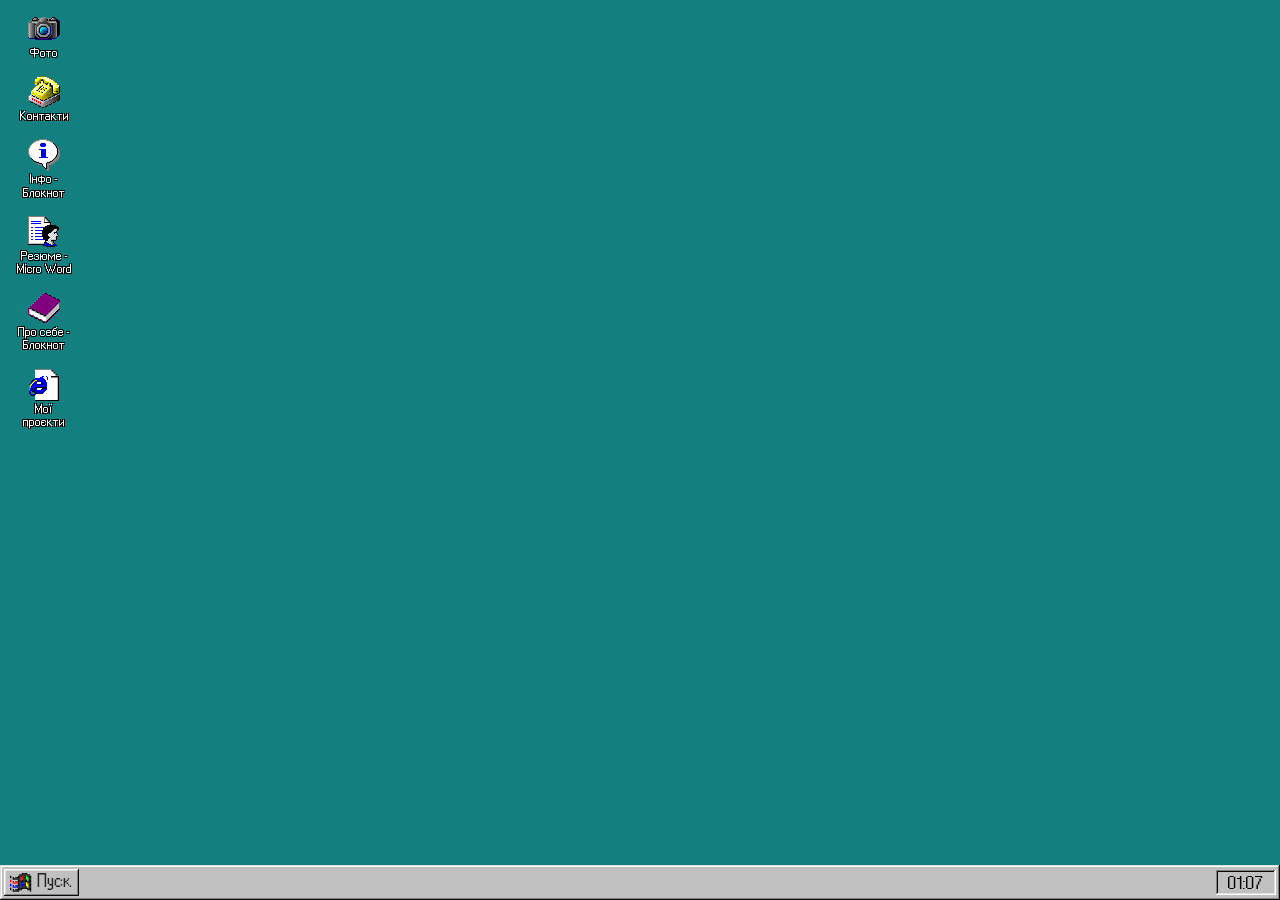
<file: index.html>
<!doctype html>
<html lang="en">
  <head>
    <meta charset="UTF-8" />
    <meta name="viewport" content="width=device-width, initial-scale=1.0, maximum-scale=1.0, viewport-fit=cover" />
    <title>Portfolio 98</title>
    <!-- <link rel="stylesheet" href="https://unpkg.com/98.css"> -->
    <link rel="stylesheet" href="98.css" />
    <link rel="stylesheet" href="style.css" />
    <link rel="stylesheet" href="animations.css" />
    <link rel="stylesheet" href="taskbar.css" />
    <link rel="stylesheet" href="mobile.css" />
  </head>
  <body>

    <div
      data-window-id="win-photo"
      class="window"
      style="width: 325px; height: 500px; font-size: 30px"
    >
      <div class="title-bar">
        <div class="title-bar-text">
          <img class="title_img" src="img/camera-2.png" alt="" />Фото
        </div>
        <div class="title-bar-controls">
          <button aria-label="Minimize"></button>
          <button aria-label="Maximize"></button>
          <button aria-label="Close"></button>
        </div>
      </div>
      <div class="photo window-body">
        <img style="width: 300px;;" src="img/Photo.jpg" alt="">
      </div>
    </div>

    <div
      data-window-id="win-contacts"
      class="window"
      style="width: 500px; height: 180px; font-size: 30px"
    >
      <div class="title-bar">
        <div class="title-bar-text">
          <img class="title_img" src="img/modem-5.png" alt="" />Контакти
        </div>
        <div class="title-bar-controls">
          <button aria-label="Minimize"></button>
          <button aria-label="Maximize"></button>
          <button aria-label="Close"></button>
        </div>
      </div>
      <div class="window-body">
        <div class="contact">
          <img src="img/Info_img.svg" alt="" />
          <div class="info">
            <p>Користувач:</p>
            <p style="margin-left: 20px">
              errordelete0@gmail.com<br />
              <a target="_blank" style="color: #222" href="https://t.me/errorcats">@errorcats</a><br />
              <a target="_blank" style="color: #222" href="https://github.com/errorcat404">github.com/errorcat404</a>
            </p>
          </div>
        </div>
      </div>
    </div>

    <div
      data-window-id="win-info"
      class="window"
      style="width: 270px; height: 195px; font-size: 30px"
    >
      <div class="title-bar">
        <div class="title-bar-text">
          <img class="title_img" src="img/msg_information-0.png" alt="" />Інфо - Блокнот
        </div>
        <div class="title-bar-controls">
          <button aria-label="Minimize"></button>
          <button aria-label="Maximize"></button>
          <button aria-label="Close"></button>
        </div>
      </div>
      <div class="window-body" style="background:white;border:1px solid #202020;outline:1px solid #808080;margin:5px">
        <p style="margin: 5px">
          Хомутський Алім <br />
          14 років <br />
          Dev-ops
        </p>
      </div>
    </div>

    <div
      data-window-id="win-resume"
      class="window"
      style="width: 900px; height: 725px; font-size: 30px"
    >
      <div class="title-bar">
        <div class="title-bar-text">
          <img class="title_img" src="img/user_card.png" alt="" />Резюме - Micro Word
        </div>
        <div class="title-bar-controls">
          <button aria-label="Minimize"></button>
          <button aria-label="Maximize"></button>
          <button aria-label="Close"></button>
        </div>
      </div>
      <div class="window-body" style="background:white;border:1px solid #202020;outline:1px solid #808080;margin:5px">
        <div style="margin: 10px;" class="text">
        <h3>Освіта</h3>
        <p>Середня освіта - Школа Комп'ютерної Майстерності, Запоріжжя <br>
        Період: 2021-2026</p>

        <h3>Технічні навички</h3>
        <h4>1. Робота з Docker</h4>
        <p>
        · Запуск і налаштування контейнерів <br>
        · Використання docker-compose (базовий рівень) <br>
        · Розуміння різниці між образами та контейнерами
        </p>

        <h4>2. Робота з Linux (Debian/Ubuntu)</h4>
        <p>
        · Впевнене використання CLI (ls, nano, grep, nmap) <br>
        · Встановлення та керування пакетами (apt, apt-get) <br>
        · Налаштування SSH-доступу
        </p>

        <h4>3. Робота з Windows</h4>
        <p>
        · Використання CMD (ipconfig, ping, netstat) <br>
        · Базове розуміння процесів і служб
        </p>

        <h4>4. Мережеві основи</h4>
        <p>
        · Розуміння IP-адресації, DNS, портів <br>
        · Налаштування локальної мережі
        </p>
        </div>
      </div>
    </div>

    <div
      data-window-id="win-info2"
      class="window"
      style="width: 800px; height: 265px; font-size: 30px"
    >
      <div class="title-bar">
        <div class="title-bar-text">
          <img class="title_img" src="img/help_book_cool-4.png" alt="" />Про себе - Блокнот
        </div>
        <div class="title-bar-controls">
          <button aria-label="Minimize"></button>
          <button aria-label="Maximize"></button>
          <button aria-label="Close"></button>
        </div>
      </div>
      <div class="window-body" style="background:white;border:1px solid #202020;outline:1px solid #808080;margin:5px">
        <p style="margin: 5px">
          Початківець у сфері Devops. 
            Працюю з Docker і Linux-системами, маю досвід 
            розгортання сервісів і налаштування середовища.

            Цікавлюся автоматизацією та серверними рішеннями, 
            швидко освоюю нові технології та самостійно 
            знаходжу рішення технічних задач.
        </p>
      </div>
    </div>

    <div
      data-window-id="win-projects"
      class="window"
      style="width: 800px; height: 450px; font-size: 30px"
    >
      <div class="title-bar">
        <div class="title-bar-text">
          <img class="title_img" src="img/html-2.png" alt="" />Мої проєкти
        </div>
        <div class="title-bar-controls">
          <button aria-label="Minimize"></button>
          <button aria-label="Maximize"></button>
          <button aria-label="Close"></button>
        </div>
      </div>
      <div class="projects window-body" style="background:white;border:1px solid #202020;outline:1px solid #808080;margin:5px">
        <a target="_blank" href="https://errorcat404.github.io/JHONDOE-PHOTOGRAPHY/"><img src="img/prj1.jpg" alt="" class="project_img"></a>
        <a target="_blank" href="https://errorcat404.github.io/Alim-Programer/"><img src="img/prj2.jpg" alt="" class="project_img"></a>
        <a target="_blank" href="https://errorcat404.github.io/how-program/"><img src="img/prj3.png" alt="" class="project_img"></a>
        <a target="_blank" href="https://errorcat404.github.io/Web-studio/team.html"><img src="img/prj4.png" alt="" class="project_img"></a>
      </div>
    </div>

    <div class="window" id="modal" style="display:none;">
         <div class="title-bar">
            <div class="title-bar-text">ERROR 404</div>
            <div class="title-bar-controls">
              <button aria-label="Maximize"></button>
              <button aria-label="Close"></button>
            </div>
         </div>
        <div class="modal-body window-body">
            <p>Страница не знайдена</p>
            <button style="margin-top: 15px;" onclick="closeModal()">OK</button>
        </div>
    </div>

    <div id="taskbar" class="window">
      <button id="startBtn">
        <img class="start_img" src="img/start.svg" />
        Пуск
      </button>
      <input id="clock" disabled type="text" />
    </div>

    <script src="app.js"></script>
  </body>
</html>
</file>
<file: 98.css>
/*! 98.css v0.1.21 - https://github.com/jdan/98.css */
@font-face {
  font-family: "Pixelated MS Sans Serif";
  font-style: normal;
  font-weight: 400;
  src: url(fonts/ms_sans_serif.woff) format("woff");
  src: url(fonts/ms_sans_serif.woff2) format("woff2");
}
@font-face {
  font-family: "Pixelated MS Sans Serif";
  font-style: normal;
  font-weight: 700;
  src: url(fonts/ms_sans_serif_bold.woff) format("woff");
  src: url(fonts/ms_sans_serif_bold.woff2) format("woff2");
}
body {
  color: #222;
  font-family: Arial;
  font-size: 12px;
}
.title-bar,
.window,
button,
input,
label,
legend,
li[role="tab"],
option,
select,
table,
textarea,
ul.tree-view {
  -webkit-font-smoothing: none;
  font-family: "Pixelated MS Sans Serif", Arial;
  font-size: 11px;
}
h1 {
  font-size: 5rem;
}
h2 {
  font-size: 2.5rem;
}
h3 {
  font-size: 2rem;
}
h4 {
  font-size: 1.5rem;
}
u {
  border-bottom: 0.5px solid #222;
  text-decoration: none;
}
button,
input[type="reset"],
input[type="submit"] {
  background: silver;
  border: none;
  border-radius: 0;
  box-shadow:
    inset -1px -1px #0a0a0a,
    inset 1px 1px #fff,
    inset -2px -2px grey,
    inset 2px 2px #dfdfdf;
  box-sizing: border-box;
  color: transparent;
  min-height: 23px;
  min-width: 75px;
  padding: 0 12px;
  text-shadow: 0 0 #222;
}
button.default,
input[type="reset"].default,
input[type="submit"].default {
  box-shadow:
    inset -2px -2px #0a0a0a,
    inset 1px 1px #0a0a0a,
    inset 2px 2px #fff,
    inset -3px -3px grey,
    inset 3px 3px #dfdfdf;
}
.vertical-bar {
  background: silver;
  box-shadow:
    inset -1px -1px #0a0a0a,
    inset 1px 1px #fff,
    inset -2px -2px grey,
    inset 2px 2px #dfdfdf;
  height: 20px;
  width: 4px;
}
button:not(:disabled):active,
input[type="reset"]:not(:disabled):active,
input[type="submit"]:not(:disabled):active {
  box-shadow:
    inset -1px -1px #fff,
    inset 1px 1px #0a0a0a,
    inset -2px -2px #dfdfdf,
    inset 2px 2px grey;
  text-shadow: 1px 1px #222;
}
button.default:not(:disabled):active,
input[type="reset"].default:not(:disabled):active,
input[type="submit"].default:not(:disabled):active {
  box-shadow:
    inset 2px 2px #0a0a0a,
    inset -1px -1px #0a0a0a,
    inset -2px -2px #fff,
    inset 3px 3px grey,
    inset -3px -3px #dfdfdf;
}
@media (not(hover)) {
  button:not(:disabled):hover,
  input[type="reset"]:not(:disabled):hover,
  input[type="submit"]:not(:disabled):hover {
    box-shadow:
      inset -1px -1px #fff,
      inset 1px 1px #0a0a0a,
      inset -2px -2px #dfdfdf,
      inset 2px 2px grey;
  }
}
button:focus,
input[type="reset"]:focus,
input[type="submit"]:focus {
  outline: 1px dotted #000;
  outline-offset: -4px;
}
button::-moz-focus-inner,
input[type="reset"]::-moz-focus-inner,
input[type="submit"]::-moz-focus-inner {
  border: 0;
}
:disabled,
:disabled + label,
input[readonly],
input[readonly] + label {
  color: grey;
}
:disabled + label,
button:disabled,
input[type="reset"]:disabled,
input[type="submit"]:disabled {
  text-shadow: 1px 1px 0 #fff;
}
.window {
  background: silver;
  box-shadow:
    inset -1px -1px #0a0a0a,
    inset 1px 1px #dfdfdf,
    inset -2px -2px grey,
    inset 2px 2px #fff;
  padding: 3px;
}
.title-bar {
  align-items: center;
  background: linear-gradient(90deg, navy, #1084d0);
  display: flex;
  justify-content: space-between;
  padding: 3px 2px 3px 3px;
}
.title-bar.inactive {
  background: linear-gradient(90deg, grey, #b5b5b5);
}
.title-bar-text {
  color: #fff;
  font-weight: 700;
  letter-spacing: 0;
  margin-right: 24px;
  display: flex;
  align-items: center;
}
.title-bar-controls {
  display: flex;
}
.title-bar-controls button {
  display: block;
  min-height: 14px;
  min-width: 16px;
  padding: 0;
}
.title-bar-controls button:active {
  padding: 0;
}
.title-bar-controls button:focus {
  outline: none;
}
.title-bar-controls button[aria-label="Minimize"],
.title-bar-controls button[aria-label].minimize {
  background-image: url("data:image/svg+xml;charset=utf-8,%3Csvg width='6' height='2' fill='none' xmlns='http://www.w3.org/2000/svg'%3E%3Cpath fill='%23000' d='M0 0h6v2H0z'/%3E%3C/svg%3E");
  background-position: bottom 3px left 4px;
  background-repeat: no-repeat;
}
.title-bar-controls button[aria-label="Maximize"],
.title-bar-controls button[aria-label].maximize {
  background-image: url("data:image/svg+xml;charset=utf-8,%3Csvg width='9' height='9' fill='none' xmlns='http://www.w3.org/2000/svg'%3E%3Cpath fill-rule='evenodd' clip-rule='evenodd' d='M9 0H0v9h9V0zM8 2H1v6h7V2z' fill='%23000'/%3E%3C/svg%3E");
  background-position: top 2px left 3px;
  background-repeat: no-repeat;
}
.title-bar-controls button[aria-label="Maximize"]:disabled,
.title-bar-controls button[aria-label].maximize:disabled {
  background-image: url("data:image/svg+xml;charset=utf-8,%3Csvg width='10' height='10' fill='none' xmlns='http://www.w3.org/2000/svg'%3E%3Cpath fill-rule='evenodd' clip-rule='evenodd' d='M10 1H1v9h9V1zM9 3H2v6h7V3z' fill='%23fff'/%3E%3Cpath fill-rule='evenodd' clip-rule='evenodd' d='M9 0H0v9h9V0zM8 2H1v6h7V2z' fill='gray'/%3E%3C/svg%3E");
  background-position: top 2px left 3px;
  background-repeat: no-repeat;
}
.title-bar-controls button[aria-label="Restore"],
.title-bar-controls button[aria-label].restore {
  background-image: url("data:image/svg+xml;charset=utf-8,%3Csvg width='8' height='9' fill='none' xmlns='http://www.w3.org/2000/svg'%3E%3Cpath fill='%23000' d='M2 0h6v2H2zM7 2h1v4H7zM2 2h1v1H2zM6 5h1v1H6zM0 3h6v2H0zM5 5h1v4H5zM0 5h1v4H0zM1 8h4v1H1z'/%3E%3C/svg%3E");
  background-position: top 2px left 3px;
  background-repeat: no-repeat;
}
.title-bar-controls button[aria-label="Help"],
.title-bar-controls button[aria-label].help {
  background-image: url("data:image/svg+xml;charset=utf-8,%3Csvg width='6' height='9' fill='none' xmlns='http://www.w3.org/2000/svg'%3E%3Cpath fill='%23000' d='M0 1h2v2H0zM1 0h4v1H1zM4 1h2v2H4zM3 3h2v1H3zM2 4h2v2H2zM2 7h2v2H2z'/%3E%3C/svg%3E");
  background-position: top 2px left 5px;
  background-repeat: no-repeat;
}
.title-bar-controls button[aria-label="Close"],
.title-bar-controls button[aria-label].close {
  background-image: url("data:image/svg+xml;charset=utf-8,%3Csvg width='8' height='7' fill='none' xmlns='http://www.w3.org/2000/svg'%3E%3Cpath fill-rule='evenodd' clip-rule='evenodd' d='M0 0h2v1h1v1h2V1h1V0h2v1H7v1H6v1H5v1h1v1h1v1h1v1H6V6H5V5H3v1H2v1H0V6h1V5h1V4h1V3H2V2H1V1H0V0z' fill='%23000'/%3E%3C/svg%3E");
  background-position: top 3px left 4px;
  background-repeat: no-repeat;
  margin-left: 2px;
}
.status-bar {
  gap: 1px;
  display: flex;
  margin: 0 1px;
}
.status-bar-field {
  box-shadow:
    inset -1px -1px #dfdfdf,
    inset 1px 1px grey;
  flex-grow: 1;
  margin: 0;
  padding: 2px 3px;
}
.window-body {
  margin: 8px;
}
fieldset {
  border-image: url("data:image/svg+xml;charset=utf-8,%3Csvg width='5' height='5' fill='gray' xmlns='http://www.w3.org/2000/svg'%3E%3Cpath fill-rule='evenodd' clip-rule='evenodd' d='M0 0h5v5H0V2h2v1h1V2H0' fill='%23fff'/%3E%3Cpath fill-rule='evenodd' clip-rule='evenodd' d='M0 0h4v4H0V1h1v2h2V1H0'/%3E%3C/svg%3E")
    2;
  margin: 0;
  padding: 10px;
  padding-block-start: 8px;
}
legend {
  background: silver;
}
.field-row {
  align-items: center;
  display: flex;
}
[class^="field-row"] + [class^="field-row"] {
  margin-top: 6px;
}
.field-row > * + * {
  margin-left: 6px;
}
.field-row-stacked {
  display: flex;
  flex-direction: column;
}
.field-row-stacked * + * {
  margin-top: 6px;
}
label {
  align-items: center;
  display: inline-flex;
  user-select: none;
}
input[type="checkbox"],
input[type="radio"] {
  appearance: none;
  -webkit-appearance: none;
  -moz-appearance: none;
  background: 0;
  border: none;
  margin: 0;
  opacity: 0;
  position: fixed;
}
input[type="checkbox"] + label,
input[type="radio"] + label {
  line-height: 13px;
}
input[type="radio"] + label {
  margin-left: 18px;
  position: relative;
}
input[type="radio"] + label:before {
  background: url("data:image/svg+xml;charset=utf-8,%3Csvg width='12' height='12' fill='none' xmlns='http://www.w3.org/2000/svg'%3E%3Cpath fill-rule='evenodd' clip-rule='evenodd' d='M8 0H4v1H2v1H1v2H0v4h1v2h1V8H1V4h1V2h2V1h4v1h2V1H8V0z' fill='gray'/%3E%3Cpath fill-rule='evenodd' clip-rule='evenodd' d='M8 1H4v1H2v2H1v4h1v1h1V8H2V4h1V3h1V2h4v1h2V2H8V1z' fill='%23000'/%3E%3Cpath fill-rule='evenodd' clip-rule='evenodd' d='M9 3h1v1H9V3zm1 5V4h1v4h-1zm-2 2V9h1V8h1v2H8zm-4 0v1h4v-1H4zm0 0V9H2v1h2z' fill='%23DFDFDF'/%3E%3Cpath fill-rule='evenodd' clip-rule='evenodd' d='M11 2h-1v2h1v4h-1v2H8v1H4v-1H2v1h2v1h4v-1h2v-1h1V8h1V4h-1V2z' fill='%23fff'/%3E%3Cpath fill-rule='evenodd' clip-rule='evenodd' d='M4 2h4v1h1v1h1v4H9v1H8v1H4V9H3V8H2V4h1V3h1V2z' fill='%23fff'/%3E%3C/svg%3E");
  content: "";
  display: inline-block;
  height: 12px;
  left: -18px;
  margin-right: 6px;
  position: absolute;
  top: 0;
  width: 12px;
}
input[type="radio"]:active + label:before {
  background: url("data:image/svg+xml;charset=utf-8,%3Csvg width='12' height='12' fill='none' xmlns='http://www.w3.org/2000/svg'%3E%3Cpath fill-rule='evenodd' clip-rule='evenodd' d='M8 0H4v1H2v1H1v2H0v4h1v2h1V8H1V4h1V2h2V1h4v1h2V1H8V0z' fill='gray'/%3E%3Cpath fill-rule='evenodd' clip-rule='evenodd' d='M8 1H4v1H2v2H1v4h1v1h1V8H2V4h1V3h1V2h4v1h2V2H8V1z' fill='%23000'/%3E%3Cpath fill-rule='evenodd' clip-rule='evenodd' d='M9 3h1v1H9V3zm1 5V4h1v4h-1zm-2 2V9h1V8h1v2H8zm-4 0v1h4v-1H4zm0 0V9H2v1h2z' fill='%23DFDFDF'/%3E%3Cpath fill-rule='evenodd' clip-rule='evenodd' d='M11 2h-1v2h1v4h-1v2H8v1H4v-1H2v1h2v1h4v-1h2v-1h1V8h1V4h-1V2z' fill='%23fff'/%3E%3Cpath fill-rule='evenodd' clip-rule='evenodd' d='M4 2h4v1h1v1h1v4H9v1H8v1H4V9H3V8H2V4h1V3h1V2z' fill='silver'/%3E%3C/svg%3E");
}
input[type="radio"]:checked + label:after {
  background: url("data:image/svg+xml;charset=utf-8,%3Csvg width='4' height='4' fill='none' xmlns='http://www.w3.org/2000/svg'%3E%3Cpath fill-rule='evenodd' clip-rule='evenodd' d='M3 0H1v1H0v2h1v1h2V3h1V1H3V0z' fill='%23000'/%3E%3C/svg%3E");
  content: "";
  display: block;
  height: 4px;
  left: -14px;
  position: absolute;
  top: 4px;
  width: 4px;
}
input[type="checkbox"]:focus + label,
input[type="radio"]:focus + label {
  outline: 1px dotted #000;
}
input[type="radio"][disabled] + label:before {
  background: url("data:image/svg+xml;charset=utf-8,%3Csvg width='12' height='12' fill='none' xmlns='http://www.w3.org/2000/svg'%3E%3Cpath fill-rule='evenodd' clip-rule='evenodd' d='M8 0H4v1H2v1H1v2H0v4h1v2h1V8H1V4h1V2h2V1h4v1h2V1H8V0z' fill='gray'/%3E%3Cpath fill-rule='evenodd' clip-rule='evenodd' d='M8 1H4v1H2v2H1v4h1v1h1V8H2V4h1V3h1V2h4v1h2V2H8V1z' fill='%23000'/%3E%3Cpath fill-rule='evenodd' clip-rule='evenodd' d='M9 3h1v1H9V3zm1 5V4h1v4h-1zm-2 2V9h1V8h1v2H8zm-4 0v1h4v-1H4zm0 0V9H2v1h2z' fill='%23DFDFDF'/%3E%3Cpath fill-rule='evenodd' clip-rule='evenodd' d='M11 2h-1v2h1v4h-1v2H8v1H4v-1H2v1h2v1h4v-1h2v-1h1V8h1V4h-1V2z' fill='%23fff'/%3E%3Cpath fill-rule='evenodd' clip-rule='evenodd' d='M4 2h4v1h1v1h1v4H9v1H8v1H4V9H3V8H2V4h1V3h1V2z' fill='silver'/%3E%3C/svg%3E");
}
input[type="radio"][disabled]:checked + label:after {
  background: url("data:image/svg+xml;charset=utf-8,%3Csvg width='4' height='4' fill='none' xmlns='http://www.w3.org/2000/svg'%3E%3Cpath fill-rule='evenodd' clip-rule='evenodd' d='M3 0H1v1H0v2h1v1h2V3h1V1H3V0z' fill='gray'/%3E%3C/svg%3E");
}
input[type="checkbox"] + label {
  margin-left: 19px;
  position: relative;
}
input[type="checkbox"] + label:before {
  background: #fff;
  box-shadow:
    inset -1px -1px #fff,
    inset 1px 1px grey,
    inset -2px -2px #dfdfdf,
    inset 2px 2px #0a0a0a;
  content: "";
  display: inline-block;
  height: 13px;
  left: -19px;
  margin-right: 6px;
  position: absolute;
  width: 13px;
}
input[type="checkbox"]:active + label:before {
  background: silver;
}
input[type="checkbox"]:checked + label:after {
  background: url("data:image/svg+xml;charset=utf-8,%3Csvg width='7' height='7' fill='none' xmlns='http://www.w3.org/2000/svg'%3E%3Cpath fill-rule='evenodd' clip-rule='evenodd' d='M7 0H6v1H5v1H4v1H3v1H2V3H1V2H0v3h1v1h1v1h1V6h1V5h1V4h1V3h1V0z' fill='%23000'/%3E%3C/svg%3E");
  content: "";
  display: block;
  height: 7px;
  left: -16px;
  position: absolute;
  width: 7px;
}
input[type="checkbox"][disabled] + label:before {
  background: silver;
}
input[type="checkbox"][disabled]:checked + label:after {
  background: url("data:image/svg+xml;charset=utf-8,%3Csvg width='7' height='7' fill='none' xmlns='http://www.w3.org/2000/svg'%3E%3Cpath fill-rule='evenodd' clip-rule='evenodd' d='M7 0H6v1H5v1H4v1H3v1H2V3H1V2H0v3h1v1h1v1h1V6h1V5h1V4h1V3h1V0z' fill='gray'/%3E%3C/svg%3E");
}
input[type="email"],
input[type="number"],
input[type="password"],
input[type="search"],
input[type="tel"],
input[type="text"],
input[type="url"] {
  -webkit-appearance: none;
  -moz-appearance: none;
  appearance: none;
  border: none;
  border-radius: 0;
}
input[type="email"],
input[type="number"],
input[type="password"],
input[type="search"],
input[type="tel"],
input[type="text"],
input[type="url"],
select {
  background-color: #fff;
  box-shadow:
    inset -1px -1px #fff,
    inset 1px 1px grey,
    inset -2px -2px #dfdfdf,
    inset 2px 2px #0a0a0a;
  box-sizing: border-box;
  padding: 3px 4px;
}
select,
textarea {
  border: none;
}
textarea {
  -webkit-appearance: none;
  -moz-appearance: none;
  appearance: none;
  background-color: #fff;
  border-radius: 0;
  box-shadow:
    inset -1px -1px #fff,
    inset 1px 1px grey,
    inset -2px -2px #dfdfdf,
    inset 2px 2px #0a0a0a;
  box-sizing: border-box;
  padding: 3px 4px;
}
input[type="email"],
input[type="password"],
input[type="search"],
input[type="tel"],
input[type="text"],
input[type="url"],
select {
  height: 21px;
}
input[type="number"] {
  height: 22px;
}
input[type="search"]::-ms-clear,
input[type="search"]::-ms-reveal {
  display: none;
  height: 0;
  width: 0;
}
input[type="search"]::-webkit-search-cancel-button,
input[type="search"]::-webkit-search-decoration,
input[type="search"]::-webkit-search-results-button,
input[type="search"]::-webkit-search-results-decoration {
  display: none;
}
input[type="email"],
input[type="number"],
input[type="password"],
input[type="search"],
input[type="tel"],
input[type="text"],
input[type="url"] {
  line-height: 2;
}
input[type="email"]:disabled,
input[type="email"]:read-only,
input[type="number"]:disabled,
input[type="number"]:read-only,
input[type="password"]:disabled,
input[type="password"]:read-only,
input[type="search"]:disabled,
input[type="search"]:read-only,
input[type="tel"]:disabled,
input[type="tel"]:read-only,
input[type="text"]:disabled,
input[type="text"]:read-only,
input[type="url"]:disabled,
input[type="url"]:read-only,
textarea:disabled {
  background-color: silver;
}
select {
  appearance: none;
  -webkit-appearance: none;
  -moz-appearance: none;
  background-image: url("data:image/svg+xml;charset=utf-8,%3Csvg width='16' height='17' fill='none' xmlns='http://www.w3.org/2000/svg'%3E%3Cpath fill-rule='evenodd' clip-rule='evenodd' d='M15 0H0v16h1V1h14V0z' fill='%23DFDFDF'/%3E%3Cpath fill-rule='evenodd' clip-rule='evenodd' d='M2 1H1v14h1V2h12V1H2z' fill='%23fff'/%3E%3Cpath fill-rule='evenodd' clip-rule='evenodd' d='M16 17H0v-1h15V0h1v17z' fill='%23000'/%3E%3Cpath fill-rule='evenodd' clip-rule='evenodd' d='M15 1h-1v14H1v1h14V1z' fill='gray'/%3E%3Cpath fill='silver' d='M2 2h12v13H2z'/%3E%3Cpath fill-rule='evenodd' clip-rule='evenodd' d='M11 6H4v1h1v1h1v1h1v1h1V9h1V8h1V7h1V6z' fill='%23000'/%3E%3C/svg%3E");
  background-position: top 2px right 2px;
  background-repeat: no-repeat;
  border-radius: 0;
  padding-right: 32px;
  position: relative;
}
input[type="email"]:focus,
input[type="number"]:focus,
input[type="password"]:focus,
input[type="search"]:focus,
input[type="tel"]:focus,
input[type="text"]:focus,
input[type="url"]:focus,
select:focus,
textarea:focus {
  outline: none;
}
input[type="range"] {
  background: transparent;
  width: 100%;
}
input[type="range"]:focus {
  outline: none;
}
input[type="range"]::-webkit-slider-thumb {
  -webkit-appearance: none;
  background: url("data:image/svg+xml;charset=utf-8,%3Csvg width='11' height='21' fill='none' xmlns='http://www.w3.org/2000/svg'%3E%3Cpath fill-rule='evenodd' clip-rule='evenodd' d='M0 0v16h2v2h2v2h1v-1H3v-2H1V1h9V0z' fill='%23fff'/%3E%3Cpath fill-rule='evenodd' clip-rule='evenodd' d='M1 1v15h1v1h1v1h1v1h2v-1h1v-1h1v-1h1V1z' fill='%23C0C7C8'/%3E%3Cpath fill-rule='evenodd' clip-rule='evenodd' d='M9 1h1v15H8v2H6v2H5v-1h2v-2h2z' fill='%2387888F'/%3E%3Cpath fill-rule='evenodd' clip-rule='evenodd' d='M10 0h1v16H9v2H7v2H5v1h1v-2h2v-2h2z' fill='%23000'/%3E%3C/svg%3E");
  border: none;
  box-shadow: none;
  height: 21px;
  transform: translateY(-8px);
  width: 11px;
}
input[type="range"].has-box-indicator::-webkit-slider-thumb {
  background: url("data:image/svg+xml;charset=utf-8,%3Csvg width='11' height='21' fill='none' xmlns='http://www.w3.org/2000/svg'%3E%3Cpath fill-rule='evenodd' clip-rule='evenodd' d='M0 0v20h1V1h9V0z' fill='%23fff'/%3E%3Cpath fill='%23C0C7C8' d='M1 1h8v18H1z'/%3E%3Cpath fill-rule='evenodd' clip-rule='evenodd' d='M9 1h1v19H1v-1h8z' fill='%2387888F'/%3E%3Cpath fill-rule='evenodd' clip-rule='evenodd' d='M10 0h1v21H0v-1h10z' fill='%23000'/%3E%3C/svg%3E");
  transform: translateY(-10px);
}
input[type="range"]::-moz-range-thumb {
  background: url("data:image/svg+xml;charset=utf-8,%3Csvg width='11' height='21' fill='none' xmlns='http://www.w3.org/2000/svg'%3E%3Cpath fill-rule='evenodd' clip-rule='evenodd' d='M0 0v16h2v2h2v2h1v-1H3v-2H1V1h9V0z' fill='%23fff'/%3E%3Cpath fill-rule='evenodd' clip-rule='evenodd' d='M1 1v15h1v1h1v1h1v1h2v-1h1v-1h1v-1h1V1z' fill='%23C0C7C8'/%3E%3Cpath fill-rule='evenodd' clip-rule='evenodd' d='M9 1h1v15H8v2H6v2H5v-1h2v-2h2z' fill='%2387888F'/%3E%3Cpath fill-rule='evenodd' clip-rule='evenodd' d='M10 0h1v16H9v2H7v2H5v1h1v-2h2v-2h2z' fill='%23000'/%3E%3C/svg%3E");
  border: 0;
  border-radius: 0;
  height: 21px;
  transform: translateY(2px);
  width: 11px;
}
input[type="range"].has-box-indicator::-moz-range-thumb {
  background: url("data:image/svg+xml;charset=utf-8,%3Csvg width='11' height='21' fill='none' xmlns='http://www.w3.org/2000/svg'%3E%3Cpath fill-rule='evenodd' clip-rule='evenodd' d='M0 0v20h1V1h9V0z' fill='%23fff'/%3E%3Cpath fill='%23C0C7C8' d='M1 1h8v18H1z'/%3E%3Cpath fill-rule='evenodd' clip-rule='evenodd' d='M9 1h1v19H1v-1h8z' fill='%2387888F'/%3E%3Cpath fill-rule='evenodd' clip-rule='evenodd' d='M10 0h1v21H0v-1h10z' fill='%23000'/%3E%3C/svg%3E");
  transform: translateY(0);
}
input[type="range"]::-webkit-slider-runnable-track {
  background: #000;
  border-bottom: 1px solid grey;
  border-right: 1px solid grey;
  box-shadow:
    1px 0 0 #fff,
    1px 1px 0 #fff,
    0 1px 0 #fff,
    -1px 0 0 #a9a9a9,
    -1px -1px 0 #a9a9a9,
    0 -1px 0 #a9a9a9,
    -1px 1px 0 #fff,
    1px -1px #a9a9a9;
  box-sizing: border-box;
  height: 2px;
  width: 100%;
}
input[type="range"]::-moz-range-track {
  background: #000;
  border-bottom: 1px solid grey;
  border-right: 1px solid grey;
  box-shadow:
    1px 0 0 #fff,
    1px 1px 0 #fff,
    0 1px 0 #fff,
    -1px 0 0 #a9a9a9,
    -1px -1px 0 #a9a9a9,
    0 -1px 0 #a9a9a9,
    -1px 1px 0 #fff,
    1px -1px #a9a9a9;
  box-sizing: border-box;
  height: 2px;
  width: 100%;
}
.is-vertical {
  display: inline-block;
  height: 150px;
  transform: translateY(50%);
  width: 4px;
}
.is-vertical > input[type="range"] {
  height: 4px;
  margin: 0 16px 0 10px;
  transform: rotate(270deg) translateX(calc(-50% + 8px));
  transform-origin: left;
  width: 150px;
}
.is-vertical > input[type="range"]::-webkit-slider-runnable-track {
  border-bottom: 1px solid grey;
  border-left: 1px solid grey;
  border-right: 0;
  box-shadow:
    -1px 0 0 #fff,
    -1px 1px 0 #fff,
    0 1px 0 #fff,
    1px 0 0 #a9a9a9,
    1px -1px 0 #a9a9a9,
    0 -1px 0 #a9a9a9,
    1px 1px 0 #fff,
    -1px -1px #a9a9a9;
}
.is-vertical > input[type="range"]::-moz-range-track {
  border-bottom: 1px solid grey;
  border-left: 1px solid grey;
  border-right: 0;
  box-shadow:
    -1px 0 0 #fff,
    -1px 1px 0 #fff,
    0 1px 0 #fff,
    1px 0 0 #a9a9a9,
    1px -1px 0 #a9a9a9,
    0 -1px 0 #a9a9a9,
    1px 1px 0 #fff,
    -1px -1px #a9a9a9;
}
.is-vertical > input[type="range"]::-webkit-slider-thumb {
  transform: translateY(-8px) scaleX(-1);
}
.is-vertical > input[type="range"].has-box-indicator::-webkit-slider-thumb {
  transform: translateY(-10px) scaleX(-1);
}
.is-vertical > input[type="range"]::-moz-range-thumb {
  transform: translateY(2px) scaleX(-1);
}
.is-vertical > input[type="range"].has-box-indicator::-moz-range-thumb {
  transform: translateY(0) scaleX(-1);
}
select:focus {
  background-color: navy;
  color: #fff;
}
select:focus option {
  background-color: #fff;
  color: #000;
}
select:active {
  background-image: url("data:image/svg+xml;charset=utf-8,%3Csvg width='16' height='17' fill='none' xmlns='http://www.w3.org/2000/svg'%3E%3Cpath fill-rule='evenodd' clip-rule='evenodd' d='M0 0h16v17H0V0zm1 16h14V1H1v15z' fill='gray'/%3E%3Cpath fill='silver' d='M1 1h14v15H1z'/%3E%3Cpath fill-rule='evenodd' clip-rule='evenodd' d='M12 7H5v1h1v1h1v1h1v1h1v-1h1V9h1V8h1V7z' fill='%23000'/%3E%3C/svg%3E");
}
a {
  color: #00f;
}
a:focus {
  outline: 1px dotted #00f;
}
ul.tree-view {
  background: #fff;
  box-shadow:
    inset -1px -1px #fff,
    inset 1px 1px grey,
    inset -2px -2px #dfdfdf,
    inset 2px 2px #0a0a0a;
  display: block;
  margin: 0;
  padding: 6px;
}
ul.tree-view li {
  list-style-type: none;
}
ul.tree-view a {
  color: #000;
  text-decoration: none;
}
ul.tree-view a:focus {
  background-color: navy;
  color: #fff;
}
ul.tree-view li,
ul.tree-view ul {
  margin-top: 3px;
}
ul.tree-view ul {
  border-left: 1px dotted grey;
  margin-left: 16px;
  padding-left: 16px;
}
ul.tree-view ul > li {
  position: relative;
}
ul.tree-view ul > li:before {
  border-bottom: 1px dotted grey;
  content: "";
  display: block;
  left: -16px;
  position: absolute;
  top: 6px;
  width: 12px;
}
ul.tree-view ul > li:last-child:after {
  background: #fff;
  bottom: 0;
  content: "";
  display: block;
  left: -20px;
  position: absolute;
  top: 7px;
  width: 8px;
}
ul.tree-view details {
  margin-top: 0;
}
ul.tree-view details[open] summary {
  margin-bottom: 0;
}
ul.tree-view ul details > summary:before {
  margin-left: -22px;
  position: relative;
  z-index: 1;
}
ul.tree-view details > summary:before {
  background-color: #fff;
  border: 1px solid grey;
  content: "+";
  display: block;
  float: left;
  height: 9px;
  line-height: 8px;
  margin-right: 5px;
  padding-left: 1px;
  text-align: center;
  width: 8px;
}
ul.tree-view details[open] > summary:before {
  content: "-";
}
ul.tree-view details > summary::-webkit-details-marker,
ul.tree-view details > summary::marker {
  content: "";
}
pre {
  background: #fff;
  box-shadow:
    inset -1px -1px #fff,
    inset 1px 1px grey,
    inset -2px -2px #dfdfdf,
    inset 2px 2px #0a0a0a;
  display: block;
  margin: 0;
  padding: 12px 8px;
}
code,
code * {
  font-family: monospace;
}
summary:focus {
  outline: 1px dotted #000;
}
::-webkit-scrollbar {
  width: 16px;
}
::-webkit-scrollbar:horizontal {
  height: 17px;
}
::-webkit-scrollbar-corner {
  background: #dfdfdf;
}
::-webkit-scrollbar-track {
  background-image: url("data:image/svg+xml;charset=utf-8,%3Csvg width='2' height='2' fill='none' xmlns='http://www.w3.org/2000/svg'%3E%3Cpath fill-rule='evenodd' clip-rule='evenodd' d='M1 0H0v1h1v1h1V1H1V0z' fill='silver'/%3E%3Cpath fill-rule='evenodd' clip-rule='evenodd' d='M2 0H1v1H0v1h1V1h1V0z' fill='%23fff'/%3E%3C/svg%3E");
}
::-webkit-scrollbar-thumb {
  background-color: #dfdfdf;
  box-shadow:
    inset -1px -1px #0a0a0a,
    inset 1px 1px #fff,
    inset -2px -2px grey,
    inset 2px 2px #dfdfdf;
}
::-webkit-scrollbar-button:horizontal:end:increment,
::-webkit-scrollbar-button:horizontal:start:decrement,
::-webkit-scrollbar-button:vertical:end:increment,
::-webkit-scrollbar-button:vertical:start:decrement {
  display: block;
}
::-webkit-scrollbar-button:vertical:start {
  background-image: url("data:image/svg+xml;charset=utf-8,%3Csvg width='16' height='17' fill='none' xmlns='http://www.w3.org/2000/svg'%3E%3Cpath fill-rule='evenodd' clip-rule='evenodd' d='M15 0H0v16h1V1h14V0z' fill='%23DFDFDF'/%3E%3Cpath fill-rule='evenodd' clip-rule='evenodd' d='M2 1H1v14h1V2h12V1H2z' fill='%23fff'/%3E%3Cpath fill-rule='evenodd' clip-rule='evenodd' d='M16 17H0v-1h15V0h1v17z' fill='%23000'/%3E%3Cpath fill-rule='evenodd' clip-rule='evenodd' d='M15 1h-1v14H1v1h14V1z' fill='gray'/%3E%3Cpath fill='silver' d='M2 2h12v13H2z'/%3E%3Cpath fill-rule='evenodd' clip-rule='evenodd' d='M8 6H7v1H6v1H5v1H4v1h7V9h-1V8H9V7H8V6z' fill='%23000'/%3E%3C/svg%3E");
  height: 17px;
}
::-webkit-scrollbar-button:vertical:end {
  background-image: url("data:image/svg+xml;charset=utf-8,%3Csvg width='16' height='17' fill='none' xmlns='http://www.w3.org/2000/svg'%3E%3Cpath fill-rule='evenodd' clip-rule='evenodd' d='M15 0H0v16h1V1h14V0z' fill='%23DFDFDF'/%3E%3Cpath fill-rule='evenodd' clip-rule='evenodd' d='M2 1H1v14h1V2h12V1H2z' fill='%23fff'/%3E%3Cpath fill-rule='evenodd' clip-rule='evenodd' d='M16 17H0v-1h15V0h1v17z' fill='%23000'/%3E%3Cpath fill-rule='evenodd' clip-rule='evenodd' d='M15 1h-1v14H1v1h14V1z' fill='gray'/%3E%3Cpath fill='silver' d='M2 2h12v13H2z'/%3E%3Cpath fill-rule='evenodd' clip-rule='evenodd' d='M11 6H4v1h1v1h1v1h1v1h1V9h1V8h1V7h1V6z' fill='%23000'/%3E%3C/svg%3E");
  height: 17px;
}
::-webkit-scrollbar-button:horizontal:start {
  background-image: url("data:image/svg+xml;charset=utf-8,%3Csvg width='16' height='17' fill='none' xmlns='http://www.w3.org/2000/svg'%3E%3Cpath fill-rule='evenodd' clip-rule='evenodd' d='M15 0H0v16h1V1h14V0z' fill='%23DFDFDF'/%3E%3Cpath fill-rule='evenodd' clip-rule='evenodd' d='M2 1H1v14h1V2h12V1H2z' fill='%23fff'/%3E%3Cpath fill-rule='evenodd' clip-rule='evenodd' d='M16 17H0v-1h15V0h1v17z' fill='%23000'/%3E%3Cpath fill-rule='evenodd' clip-rule='evenodd' d='M15 1h-1v14H1v1h14V1z' fill='gray'/%3E%3Cpath fill='silver' d='M2 2h12v13H2z'/%3E%3Cpath fill-rule='evenodd' clip-rule='evenodd' d='M9 4H8v1H7v1H6v1H5v1h1v1h1v1h1v1h1V4z' fill='%23000'/%3E%3C/svg%3E");
  width: 16px;
}
::-webkit-scrollbar-button:horizontal:end {
  background-image: url("data:image/svg+xml;charset=utf-8,%3Csvg width='16' height='17' fill='none' xmlns='http://www.w3.org/2000/svg'%3E%3Cpath fill-rule='evenodd' clip-rule='evenodd' d='M15 0H0v16h1V1h14V0z' fill='%23DFDFDF'/%3E%3Cpath fill-rule='evenodd' clip-rule='evenodd' d='M2 1H1v14h1V2h12V1H2z' fill='%23fff'/%3E%3Cpath fill-rule='evenodd' clip-rule='evenodd' d='M16 17H0v-1h15V0h1v17z' fill='%23000'/%3E%3Cpath fill-rule='evenodd' clip-rule='evenodd' d='M15 1h-1v14H1v1h14V1z' fill='gray'/%3E%3Cpath fill='silver' d='M2 2h12v13H2z'/%3E%3Cpath fill-rule='evenodd' clip-rule='evenodd' d='M7 4H6v7h1v-1h1V9h1V8h1V7H9V6H8V5H7V4z' fill='%23000'/%3E%3C/svg%3E");
  width: 16px;
}
.window[role="tabpanel"] {
  position: relative;
  z-index: 2;
}
menu[role="tablist"] {
  display: flex;
  list-style-type: none;
  margin: 0 0 -2px;
  padding-left: 3px;
  position: relative;
  text-indent: 0;
}
menu[role="tablist"] > li {
  border-top-left-radius: 3px;
  border-top-right-radius: 3px;
  box-shadow:
    inset -1px 0 #0a0a0a,
    inset 1px 1px #dfdfdf,
    inset -2px 0 grey,
    inset 2px 2px #fff;
  z-index: 1;
}
menu[role="tablist"] > li[aria-selected="true"] {
  background-color: silver;
  margin-left: -3px;
  margin-top: -2px;
  padding-bottom: 2px;
  position: relative;
  z-index: 8;
}
menu[role="tablist"] > li > a {
  color: #222;
  display: block;
  margin: 6px;
  text-decoration: none;
}
menu[role="tablist"] > li[aria-selected="true"] > a:focus {
  outline: none;
}
menu[role="tablist"] > li > a:focus {
  outline: 1px dotted #222;
}
menu[role="tablist"].multirows > li {
  flex-grow: 1;
  text-align: center;
}
.sunken-panel {
  border: 2px groove transparent;
  border-image: url("data:image/svg+xml;charset=utf-8,%3Csvg width='5' height='5' xmlns='http://www.w3.org/2000/svg'%3E%3Cpath fill='gray' d='M0 0h4v1H0z'/%3E%3Cpath fill='gray' d='M0 0h1v4H0z'/%3E%3Cpath fill='%230a0a0a' d='M1 1h2v1H1z'/%3E%3Cpath fill='%230a0a0a' d='M1 1h1v2H1z'/%3E%3Cpath fill='%23fff' d='M0 4h5v1H0z'/%3E%3Cpath fill='%23fff' d='M4 0h1v5H4z'/%3E%3Cpath fill='%23dfdfdf' d='M3 1h1v3H3z'/%3E%3Cpath fill='%23dfdfdf' d='M1 3h3v1H1z'/%3E%3C/svg%3E")
    2;
  box-sizing: border-box;
  overflow: auto;
}
.sunken-panel,
table {
  background-color: #fff;
}
table {
  border-collapse: collapse;
  position: relative;
  text-align: left;
  white-space: nowrap;
}
table > thead > tr > * {
  background: silver;
  box-shadow:
    inset -1px -1px #0a0a0a,
    inset 1px 1px #fff,
    inset -2px -2px grey,
    inset 2px 2px #dfdfdf;
  box-sizing: border-box;
  font-weight: 400;
  height: 17px;
  padding: 0 6px;
  position: sticky;
  top: 0;
}
table.interactive > tbody > tr {
  cursor: pointer;
}
table > tbody > tr.highlighted {
  background-color: navy;
  color: #fff;
}
table > tbody > tr > * {
  height: 14px;
  padding: 0 6px;
}
.progress-indicator {
  -webkit-appearance: none;
  -moz-appearance: none;
  appearance: none;
  border: none;
  border-radius: 0;
  box-shadow:
    inset -2px -2px #dfdfdf,
    inset 2px 2px grey;
  box-sizing: border-box;
  height: 32px;
  padding: 4px;
  position: relative;
}
.progress-indicator > .progress-indicator-bar {
  background-color: navy;
  display: block;
  height: 100%;
}
.progress-indicator.segmented > .progress-indicator-bar {
  background-color: transparent;
  background-image: linear-gradient(90deg, navy 16px, transparent 0 2px);
  background-repeat: repeat;
  background-size: 18px 100%;
  width: 100%;
}
.field-border {
  background: #fff;
}
.field-border,
.field-border-disabled {
  box-shadow:
    inset -1px -1px #fff,
    inset 1px 1px grey,
    inset -2px -2px #dfdfdf,
    inset 2px 2px #0a0a0a;
  padding: 2px;
}
.field-border-disabled {
  background: silver;
}
.status-field-border {
  background: silver;
  box-shadow:
    inset -1px -1px #dfdfdf,
    inset 1px 1px grey;
  padding: 1px;
}
/*# sourceMappingURL=98.css.map */
</file>
<file: style.css>
@font-face {
  font-family: "MSW98UI-Regular";
  src: url("fonts/MSW98UI-Regular.ttf") format("truetype");
  font-weight: normal;
}
@font-face {
  font-family: "MSW98UI-Bold";
  src: url("fonts/MSW98UI-Bold.ttf") format("truetype");
  font-weight: bold;
}
* {
  box-sizing: border-box;
  margin: 0;
  padding: 0;
}
html,
body {
  max-width: 100%;
}
img{
    user-select: none;
}
svg {
  image-rendering: pixelated;
}
body {
  background: #137f7f;
  overflow-x: hidden;
  overflow-y: hidden;
}
[data-window-id],
#modal {
  display: flex;
  flex-direction: column;
  max-width: calc(100vw - 16px);
  max-height: calc(var(--real-vh, 100vh) - var(--taskbar-h, 35px) - 8px);
  min-width: 0;
  overflow: hidden;
}
[data-window-id].is-maximized,
#modal.is-maximized {
  max-width: none;
  max-height: none;
}
[data-window-id] > .window-body,
#modal > .window-body {
  flex: 1 1 auto;
  min-height: 0;
}
.window,
.window * {
  overflow-wrap: anywhere;
}
.window-body {
  max-width: 100%;
  min-width: 0;
  overflow-x: hidden;
  overflow-y: auto;
  word-break: break-word;
}
.window-body > * {
  max-width: 100%;
}
.window-body img {
  max-width: 100%;
}
.title-bar {
  min-width: 0;
}
.title-bar-text {
  margin-right: 6px;
  min-width: 0;
  overflow: hidden;
  text-overflow: ellipsis;
  white-space: nowrap;
}
.title-bar-controls {
  align-items: center;
  flex: 0 0 auto;
  gap: 2px;
}
.title-bar-controls button {
  align-items: center;
  background-position: center !important;
  display: inline-flex;
  flex: 0 0 auto;
  justify-content: center;
}
.title-bar-controls button[aria-label="Close"],
.title-bar-controls button[aria-label].close {
  margin-left: 0;
}
#taskbar {
  position: absolute;
  height: 35px;
  width: 100%;
  left: 0px;
  bottom: 0px;
  padding: 4px;
  z-index: 5;
  justify-content: space-between;
  user-select: none;
  display: flex;
  align-items: center;
}

#startBtn {
  display: flex;
  width: 50px;
  height: 27px;
  padding-left: 4px;
  text-align: right;
  font-size: 16px;
  float: left;
  padding: 4px 6px;
  align-items: center;
  justify-content: space-between;
  font-family: "MSW98UI-Regular", sans-serif;
}
#clock {
  float: right;
  width: 60px;
  text-align: center;
  color: black;
  font-size: 16px;
  height: 25px;
}
.start_img {
  height: 100%;
}
.contact {
  height: 100%;
  align-items: center;
  display: flex;
  font-family: "MSW98UI-Regular", sans-serif;
  gap: 10px;
  justify-content: flex-start;
  font-size: 25px;
  min-width: 0;
}
.contact > img {
  flex: 0 1 86px;
  min-width: 44px;
}
.info {
  flex: 1 1 auto;
  min-width: 0;
}
.info a {
  word-break: break-all;
}
.title_img{
    width: 15px; 
    margin-right: 3px;
}
.title-bar-text{
    user-select: none;
}
p{
    font-family: "MSW98UI-Regular", sans-serif;
}
h3, h4{
    font-family: "MSW98UI-Bold", sans-serif;
}
#modal{
    position: absolute;
    z-index: 1000;
    width: min(200px, calc(100vw - 16px));
    top: 50%;
    left: 50%;
    transform: translate(-50%, -50%);
    text-align: center;
    font-size: 15px;
    min-height: 100px;
    height: auto;
}
.modal-body{
    display: flex;
    flex-direction: column;
    justify-content: center;
}
.modal-body button{
    font-size: 14px;
}
.projects{
    display: flex;
    flex-wrap: wrap;
    justify-content: space-evenly;
    align-items: center;
    align-content: flex-start;
    gap: 10px;
}
.projects a {
    display: flex;
    flex: 1 1 220px;
    max-width: min(100%, 360px);
    min-width: 0;
}
.project_img{
    width: 100%;
    height: auto;
    max-height: 200px;
    border: 1px solid #808080;
    object-fit: cover;
}
.photo {
    align-items: center;
    display: flex;
    justify-content: center;
}
.photo img {
    height: auto !important;
    max-height: 100%;
    object-fit: contain;
}
</file>
<file: animations.css>
/* =============================================
   Win98 Window Animations
   animations.css
   ============================================= */

@keyframes win98-open {
  0% {
    transform: scaleX(1) scaleY(0.05);
    opacity: 0;
  }
  40% {
    transform: scaleX(1) scaleY(1.03);
    opacity: 1;
  }
  70% {
    transform: scaleX(1) scaleY(0.97);
  }
  100% {
    transform: scaleX(1) scaleY(1);
    opacity: 1;
  }
}

@keyframes win98-close {
  0% {
    transform: scaleX(1) scaleY(1);
    opacity: 1;
  }
  60% {
    transform: scaleX(1) scaleY(0.05);
    opacity: 0.5;
  }
  100% {
    transform: scaleX(0.5) scaleY(0);
    opacity: 0;
  }
}

/* Snap/release: very subtle bounce on mouseup */
@keyframes win98-snap {
  0%   { transform: translate(0, 0); }
  30%  { transform: translate(0, -3px); }
  60%  { transform: translate(0, 2px); }
  100% { transform: translate(0, 0); }
}

.window {
  transform-origin: center top;
  will-change: transform, opacity;
}

.window.is-opening {
  animation: win98-open 160ms ease-out forwards;
  pointer-events: none;
}

.window.is-closing {
  animation: win98-close 130ms ease-in forwards;
  pointer-events: none;
}

.window.is-snapping {
  animation: win98-snap 180ms ease-out forwards;
}

/* Active (focused) window: title-bar highlight already handled by 98.css,
   but we ensure inactive windows look slightly dimmed */
.window.is-inactive .title-bar {
  /* 98.css already handles this via :not(:focus) but we force it for z-index managed windows */
  background: #808080 !important;
  /* gradient trick matching 98.css inactive style */
  background: linear-gradient(
    to right,
    #808080,
    #b0b0b0
  ) !important;
}
</file>
<file: taskbar.css>
/* =============================================
   taskbar.css
   Win98 Taskbar Buttons + Desktop Icons
   ============================================= */

/* ── Desktop icon container ── */
#desktop-icons {
  position: fixed;
  top: 8px;
  left: 8px;
  display: flex;
  flex-direction: column;
  gap: 6px;
  z-index: 50;
  -webkit-user-select: none;
  user-select: none;
}

/* ── Single desktop icon ── */
.desktop-icon {
  display: flex;
  flex-direction: column;
  align-items: center;
  width: 72px;
  padding: 4px;
  cursor: default;
  border: 1px solid transparent;
  outline: 1px solid transparent;
  text-align: center;
  gap: 2px;
  position: relative;
}

.desktop-icon img {
  width: 32px;
  height: 32px;
  image-rendering: pixelated;
  display: block;
}

/* Fallback icon when no image */
.desktop-icon .icon-fallback {
  width: 32px;
  height: 32px;
  background: #c0c0c0;
  border-top: 2px solid #ffffff;
  border-left: 2px solid #ffffff;
  border-right: 2px solid #808080;
  border-bottom: 2px solid #808080;
  display: flex;
  align-items: center;
  justify-content: center;
  font-size: 18px;
}

.desktop-icon span {
  font-family: "MSW98UI-Regular", "MS Sans Serif", Arial, sans-serif;
  font-size: 11px;
  color: #ffffff;
  text-shadow:
    1px 1px 0 #000,
   -1px -1px 0 #000,
    1px -1px 0 #000,
   -1px 1px 0 #000;
  line-height: 1.2;
  word-break: break-word;
  width: 100%;
}

/* Selected state */
.desktop-icon.is-selected {
  border: 1px dotted #ffffff;
  outline: 1px dotted #000000;
  background: rgba(0, 0, 128, 0.5);
}

.desktop-icon.is-selected span {
  background: #000080;
  color: #ffffff;
}

/* ── Taskbar window buttons area ── */
#taskbar-buttons {
  display: flex;
  flex: 1;
  height: 100%;
  align-items: center;
  gap: 2px;
  overflow: hidden;
  padding: 0 2px;
  /* sits between start button and clock */
}

/* ── Individual taskbar window button ── */
.taskbar-btn {
  display: flex;
  align-items: center;
  gap: 4px;
  height: 22px;
  min-width: 80px;
  max-width: 160px;
  padding: 0 6px;
  font-family: "MSW98UI-Regular", "MS Sans Serif", Arial, sans-serif;
  font-size: 11px;
  white-space: nowrap;
  overflow: hidden;
  text-overflow: ellipsis;
  cursor: default;
  flex-shrink: 1;

  /* 98.css-style raised button look */
  background-color: #c0c0c0;
  border-top:    2px solid #ffffff;
  border-left:   2px solid #ffffff;
  border-right:  2px solid #808080;
  border-bottom: 2px solid #808080;
  box-shadow: inset -1px -1px 0 #404040, inset 1px 1px 0 #dfdfdf;
}

.taskbar-btn img {
  width: 14px;
  height: 14px;
  image-rendering: pixelated;
  flex-shrink: 0;
}

.taskbar-btn .btn-icon-fallback {
  width: 14px;
  height: 14px;
  background: #808080;
  flex-shrink: 0;
  display: flex;
  align-items: center;
  justify-content: center;
  font-size: 9px;
}

.taskbar-btn span {
  overflow: hidden;
  text-overflow: ellipsis;
  white-space: nowrap;
}

/* Active / focused window button — pressed-in look */
.taskbar-btn.is-active {
  border-top:    2px solid #808080;
  border-left:   2px solid #808080;
  border-right:  2px solid #ffffff;
  border-bottom: 2px solid #ffffff;
  box-shadow: inset 1px 1px 0 #404040, inset -1px -1px 0 #dfdfdf;
  background-color: #b8b8b8;
  /* stipple pattern like Win98 pressed button */
  background-image: url("data:image/svg+xml,%3Csvg xmlns='http://www.w3.org/2000/svg' width='2' height='2'%3E%3Crect x='0' y='0' width='1' height='1' fill='%23c0c0c0'/%3E%3Crect x='1' y='1' width='1' height='1' fill='%23c0c0c0'/%3E%3C/svg%3E");
}

/* Minimized window button (not active, but present) */
.taskbar-btn.is-minimized {
  font-style: normal;
}

/* ── Override existing taskbar layout to fit buttons ── */
/* The existing #taskbar has display:flex; we just inject #taskbar-buttons between startBtn and clock */
#taskbar {
  /* already set in style.css – we don't override, just complement */
  gap: 4px;
}

/* Ensure clock stays on the right */
#clock {
  flex-shrink: 0;
}
</file>
<file: mobile.css>
/* =============================================
   mobile.css  (REVISED)
   Responsive adaptations for Win98 Portfolio.

   Breakpoints:
     tablet     : ≤ 900px
     phone      : ≤ 600px
     small phone: ≤ 380px

   Rules:
   - Never override desktop styles above 900px
   - Never touch window-manager logic
   - Style only — behaviour in touch-drag.js / responsive-taskbar.js
   ============================================= */

/* ── CSS custom props (set by responsive-taskbar.js) ── */
:root {
  --real-vh: 100vh;
  --taskbar-h: 44px;
}

/* ══════════════════════════════════════════════
   TOUCH BASELINE — all coarse-pointer devices
══════════════════════════════════════════════ */
@media (pointer: coarse) {

  /* Prevent double-tap zoom on interactive elements */
  button,
  .desktop-icon,
  .title-bar,
  #taskbar {
    touch-action: manipulation;
  }

  /* Kill accidental text selection during drag */
  .title-bar,
  .title-bar-text,
  #desktop-icons {
    -webkit-user-select: none;
    user-select: none;
  }

  /* Bigger close/min hit areas — easier to tap */
  .title-bar-controls button {
    min-width: 24px;
    min-height: 24px;
  }

  /* Desktop icon: bigger tap target */
  .desktop-icon {
    padding: 8px 6px;
    width: 80px;
    gap: 4px;
  }

  .desktop-icon img {
    width: 36px;
    height: 36px;
  }

  .desktop-icon span {
    font-size: 12px;
  }

  /* Taskbar button: taller tap area */
  .taskbar-btn {
    height: 28px;
    min-width: 60px;
    padding: 0 8px;
    font-size: 12px;
  }
}

/* ══════════════════════════════════════════════
   TABLET  ≤ 900px
══════════════════════════════════════════════ */
@media screen and (max-width: 900px) {

  /* ── Body: prevent page from scrolling/bouncing ── */
  html, body {
    overflow: hidden;
    position: fixed;
    width: 100%;
    height: 100%;
    height: var(--real-vh, 100vh);
  }

  /* ── Taskbar ── */
  #taskbar {
    height: 40px;
    padding: 3px 4px;
  }

  #startBtn {
    height: 30px;
    font-size: 14px;
    flex-shrink: 0;
  }

  #clock {
    font-size: 14px;
    width: 54px;
    height: 28px;
    flex-shrink: 0;
    /* Prevent iOS zoom on focus */
    font-size: max(14px, 16px);
    pointer-events: none;
  }

  #taskbar-buttons {
    overflow-x: auto;
    overflow-y: hidden;
    scrollbar-width: none;
    -ms-overflow-style: none;
    flex-shrink: 1;
    gap: 3px;
    /* Allow horizontal scroll without triggering page scroll */
    overscroll-behavior-x: contain;
  }

  #taskbar-buttons::-webkit-scrollbar {
    display: none;
  }

  .taskbar-btn {
    height: 28px;
    min-width: 70px;
    max-width: 130px;
    font-size: 12px;
    flex-shrink: 0;
  }

  /* ── Windows: cap size, allow inner scroll ── */
  [data-window-id] {
    max-width: calc(100vw - 16px) !important;
    max-height: calc(var(--real-vh, 100vh) - var(--taskbar-h, 44px) - 8px) !important;
    box-sizing: border-box;
    min-width: 0;
    /* Prevent window from shifting page */
    overscroll-behavior: contain;
  }

  /* Window body: allow scrolling inside window */
  [data-window-id] .window-body {
    overflow-y: auto;
    overflow-x: hidden;
    -webkit-overflow-scrolling: touch;
    overscroll-behavior: contain;
    min-width: 0;
    overflow-wrap: anywhere;
    word-break: break-word;
    /* Fix height to enable inner scroll */
    max-height: calc(var(--real-vh, 100vh) - var(--taskbar-h, 44px) - 50px);
  }

  [data-window-id] .window-body img,
  [data-window-id] .window-body video,
  [data-window-id] .window-body canvas {
    max-width: 100%;
  }

  /* Title bar */
  .title-bar {
    height: 26px;
    padding: 0 2px;
    /* Prevent title bar drag from scrolling page */
    touch-action: none;
  }

  .title-bar-text {
    font-size: 13px;
    line-height: 26px;
    min-width: 0;
  }

  .title_img {
    width: 16px;
  }

  .title-bar-controls button {
    width: 20px;
    height: 20px;
    margin: 2px 1px;
  }

  /* ── Desktop icons ── */
  #desktop-icons {
    top: 6px;
    left: 6px;
    gap: 8px;
    /* Icons above windows visually */
    z-index: 10;
  }

  .desktop-icon {
    width: 76px;
  }
}

/* ══════════════════════════════════════════════
   PHONE  ≤ 600px
══════════════════════════════════════════════ */
@media screen and (max-width: 600px) {

  /* ── Taskbar ── */
  #taskbar {
    height: 44px;
    padding: 3px;
  }

  #startBtn {
    width: 56px;
    height: 34px;
    font-size: 13px;
    padding: 4px 5px;
  }

  #clock {
    font-size: 16px; /* ≥16px prevents iOS zoom */
    width: 50px;
    height: 30px;
  }

  .taskbar-btn {
    height: 32px;
    min-width: 44px;
    max-width: 110px;
    padding: 0 6px;
    font-size: 11px;
  }

  .taskbar-btn img {
    width: 16px;
    height: 16px;
  }

  /* ── Windows: near-fullscreen on phone ── */
  [data-window-id] {
    width: calc(100vw - 8px) !important;
    max-width: calc(100vw - 8px) !important;
    max-height: calc(var(--real-vh, 100vh) - var(--taskbar-h, 44px) - 6px) !important;
  }

  [data-window-id] .window-body {
    max-height: calc(var(--real-vh, 100vh) - var(--taskbar-h, 44px) - 60px);
  }

  /* Larger title bar */
  .title-bar {
    height: 30px;
    touch-action: none;
  }

  .title-bar-text {
    font-size: 14px;
    line-height: 30px;
  }

  .title_img {
    width: 18px;
    margin-right: 4px;
  }

  /* Control buttons: large reliable tap target */
  .title-bar-controls button {
    width: 24px;
    height: 24px;
    margin: 2px 1px;
    background-position: center;
  }

  /* ── Desktop icons: top-right on phone
        so they don't block window content ── */
  #desktop-icons {
    top: 6px;
    left: auto;
    right: 6px;
    gap: 10px;
  }

  .desktop-icon {
    width: 72px;
    padding: 6px 4px;
  }

  .desktop-icon img {
    width: 36px;
    height: 36px;
  }

  .desktop-icon span {
    font-size: 11px;
  }

  /* Project images: fit on phone screen */
  .project_img {
    height: auto !important;
    width: calc(50% - 10px);
    min-width: 120px;
  }

  .projects {
    gap: 8px;
    padding: 8px;
    align-items: flex-start;
  }

  .projects a {
    flex-basis: calc(50% - 8px);
    max-width: calc(50% - 8px);
  }

  /* Photo window: fit image */
  .photo img {
    width: 100% !important;
    height: auto !important;
  }

  /* Info window text */
  .window-body p {
    font-size: 14px;
    line-height: 1.5;
  }

  .window-body h3 {
    font-size: 1.35rem;
  }

  .window-body h4 {
    font-size: 1.05rem;
  }

  .contact {
    align-items: flex-start;
    font-size: 16px;
    gap: 8px;
  }

  .contact > img {
    flex-basis: 42px;
    min-width: 36px;
  }
}

/* ══════════════════════════════════════════════
   SMALL PHONE  ≤ 380px
══════════════════════════════════════════════ */
@media screen and (max-width: 380px) {

  #taskbar {
    height: 42px;
  }

  #startBtn {
    width: 48px;
    height: 32px;
    font-size: 12px;
  }

  #clock {
    font-size: 16px;
    width: 46px;
  }

  .taskbar-btn {
    height: 30px;
    min-width: 36px;
    max-width: 90px;
    padding: 0 4px;
    font-size: 10px;
    gap: 2px;
  }

  .taskbar-btn img {
    width: 14px;
    height: 14px;
  }

  .taskbar-btn span {
    max-width: 52px;
  }

  /* Icons: compact */
  #desktop-icons {
    gap: 6px;
  }

  .desktop-icon {
    width: 60px;
    padding: 4px 2px;
  }

  .desktop-icon img {
    width: 28px;
    height: 28px;
  }

  .desktop-icon span {
    font-size: 10px;
  }

  .title-bar-text {
    font-size: 12px;
  }

  .title-bar-controls button {
    width: 22px;
    height: 22px;
  }

  /* Projects: single column */
  .project_img {
    width: calc(100% - 10px);
  }

  .projects a {
    flex-basis: 100%;
    max-width: 100%;
  }
}

/* ══════════════════════════════════════════════
   LANDSCAPE PHONE
   Short viewport — taskbar eats vertical space.
══════════════════════════════════════════════ */
@media screen and (max-height: 450px) and (orientation: landscape) {

  #taskbar {
    height: 36px;
  }

  [data-window-id] {
    max-height: calc(var(--real-vh, 100vh) - 40px) !important;
  }

  [data-window-id] .window-body {
    max-height: calc(var(--real-vh, 100vh) - 80px);
  }

  /* Icons in a horizontal row at bottom-left in landscape */
  #desktop-icons {
    flex-direction: row;
    flex-wrap: wrap;
    top: auto;
    bottom: 44px;
    left: 4px;
    right: auto;
    max-width: 160px;
    gap: 4px;
  }

  .desktop-icon {
    width: 60px;
  }
}

/* ══════════════════════════════════════════════
   COMPACT TASKBAR — JS adds this class when
   there are many buttons on a tiny screen
══════════════════════════════════════════════ */
.taskbar-compact .taskbar-btn span {
  display: none;
}

.taskbar-compact .taskbar-btn {
  min-width: 30px;
  padding: 0 4px;
  justify-content: center;
}
</file>
